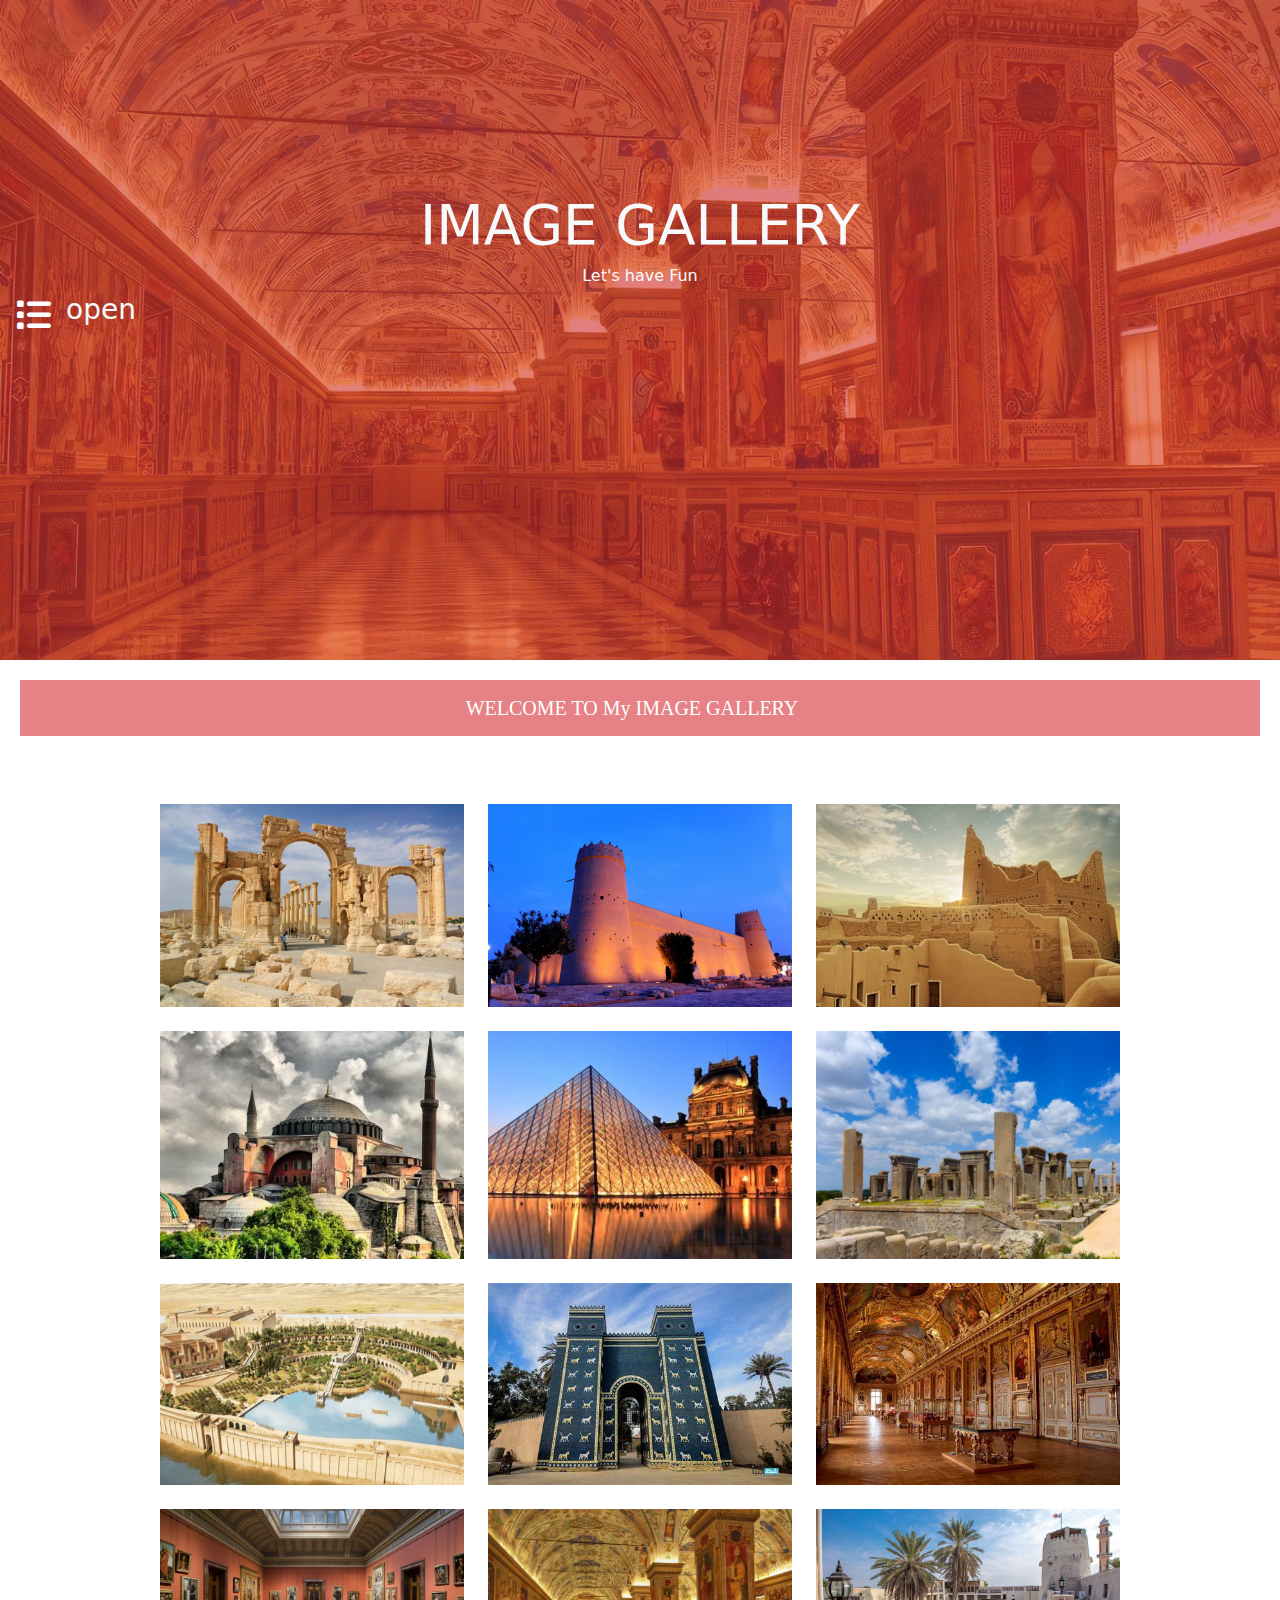
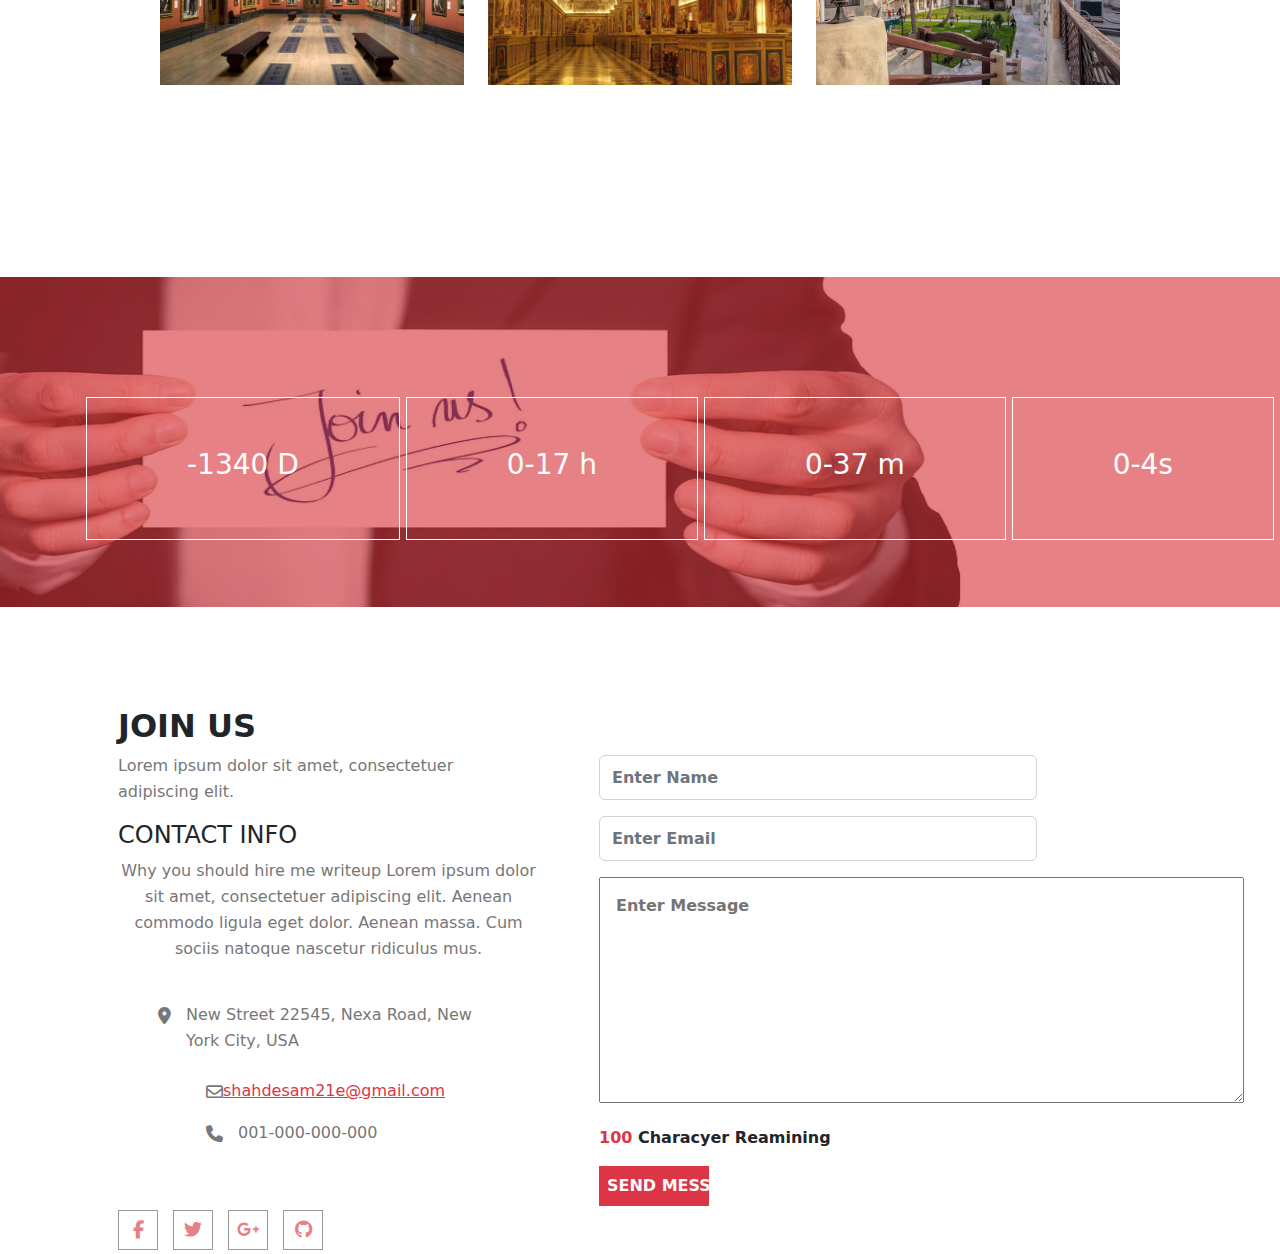
<file: index.html>
<!DOCTYPE html>
<html lang="en">
<head>
    <meta charset="UTF-8">
    <meta name="viewport" content="width=device-width, initial-scale=1.0">
           <link rel="stylesheet" href="css/bootstrap.min.css">
        <link rel="stylesheet" href="css/index_style.css">  
        <link rel="stylesheet" href="https://cdnjs.cloudflare.com/ajax/libs/font-awesome/6.1.2/css/all.min.css">
    <title>img_gallery</title>
</head>
<body>
    
</body>
</html>
    <body >
        <section id="home">
        <div class="overly-bg">
            
        <div >
        <div class="d-flex flex-column justify-content-center align-items-center text-light" style="padding-top:15%;">
            <h1 >IMAGE GALLERY</h1>
            <h6>Let's have Fun</h6>
        </div>
        <div class="d-flex flex-row mx-3 inter" id="inter">
          <i class="fa-solid fa-list" onclick="openlist()"></i> 
           <h4 class="text-light fs-3">open</h4>
        </div>
    </div>
        <div id="list" class="list  d-flex flex-column list-unstyled" style="width: 250px;">
            <a class="X-ICO" onclick="closelist()">X</a>
            <a href="#home" >Home</a>
            <a href="#photoSection">photos</a>
            <a href="#duration">Duration</a>
            <a href="#contact">Contact</a>
        </div>
        </div>
        </section>
<!-------------section1------------>
<div id="photoSection">
    <nav class="navbar navbar-expand-lg " id="nave">
        <div class="container-fluid">
            <a class="navbar-brand" href="#">WELCOME TO My IMAGE GALLERY</a>

            </div>
    </nav>

    <div>
        <div class="w-75 m-auto  py-5">
            <div class="row" id="container">

            </div>
        </div>
    </div>

    <div class="parentLayer  d-none justify-content-center align-items-center w-100 h-100 position-fixed top-0 start-0">

        <div class="childLayer px-2 position-relative d-flex align-items-center justify-content-between w-50 h-75">

                <i class="fa fa-arrow-circle-left" style="font-size:36px"></i>
                <i class="fa fa-arrow-circle-right" style="font-size:36px"></i>
                <i class="fa fa-times position-absolute " style="font-size:24px"></i>
        </div>
</div>
</div>
<!-------------section2------------>
<div class="sec3" id="duration">
    <div class="overlay">
        <div class="contant text-center d-flex flex-row justify-content-evenly">
            <div class="col-xs-3">
                <div id="days" class="time"><h3>70 D</h3></div>
            </div>

            <div class="col-xs-3">
                <div id="hours" class="time"><h3>02 h</h3></div>
            </div>
            <div class="col-xs-3">
                <div id="minutes" class="time"><h3>56 m</h3></div>
            </div>

            <div class="col-xs-3">
                <div id="seconds" class="time"><h3>08 s</h3></div>
            </div>
        </div>
    </div>
</div>
<!-------------section3------------>
<div class="sec4" id="contact">
<div class="container px-5">
    <div class="row">
        <div class="col-md-5 desc">
            <div><h2 class="text-dark fw-bolder">JOIN US</h2> <p>Lorem ipsum dolor sit amet, consectetuer adipiscing elit.</p></div>
            <div ><h4 class="text-dark">CONTACT INFO</h4> <p class=" text-center">
                Why you should hire me writeup Lorem ipsum dolor sit amet, consectetuer adipiscing elit. Aenean commodo ligula eget dolor. Aenean massa. Cum sociis natoque nascetur ridiculus mus.</p></div>
            <div>
                <ul class=" p-4 mx-3">
                <li class="d-flex flex-row">
            <span><i class="fa-solid fa-location-dot"></i></span>
            <p> New Street 22545, Nexa Road, New York City, USA</p>
                </li>
                <li class="d-flex flex-row px-5 py-2">
            <i class="fa-regular fa-envelope "></i>
            <a class="text-danger" href="mailto: shahdesam21e@gmail.com"> shahdesam21e@gmail.com</a>
                </li>
                <li class="d-flex flex-row px-5 py-2">
            <i class="fa-solid fa-phone"></i>
            <p>  001-000-000-000</p>
                </li>
                </ul>
            </div>
            <div class="social-icon">
                <a class="fa-brands fa-facebook-f" href="https://www.facebook.com/profile.php?id=100017723290479&mibextid=LQQJ4d" target="_blank"></a>
                <a class="fa-brands fa-twitter" href="https://www.linkedin.com/in/shahd-essam-020393325?" target="_blank"></a>
                <a class="fa-brands fa-google-plus-g" href="mailto: shahdesam21e@gmail.com"></a>
                <a class="fa-brands fa-github" href="https://github.com/SHAHDESAM21" target="_blank"></a>


            </div>
        </div>

        <div class="col-md-6 form d-flex flex-column  p-5 ">
            <label  >
                <input type="text" class="form-control py-3 mb-2 h-75 fw-semibold" placeholder="Enter Name">
            </label>
            <label >
                <input type="text" class="form-control py-3 mb-2 h-75 fw-semibold" placeholder="Enter Email" cols="80">
            </label>
            <label >
            <textarea name="Enter Message" id="" cols="65" rows="8" placeholder="Enter Message " class="p-3 fw-semibold"></textarea>
            </label>

            <div class="py-3 fw-semibold "><span class="text-danger" id="counter">100 </span>Characyer Reamining</div>
            <input type="button" class="bg-danger border-0 w-25 p-2 text-light fw-semibold" value="SEND MESSAGE">

        </div>

    </div>
</div>

</div>

<script src="https://code.jquery.com/jquery-3.2.1.min.js"></script>
<script src="js/bootstrap.bundle.min.js"></script>  
<script src="js/mine.js"></script>
    </body>
</html>
</file>
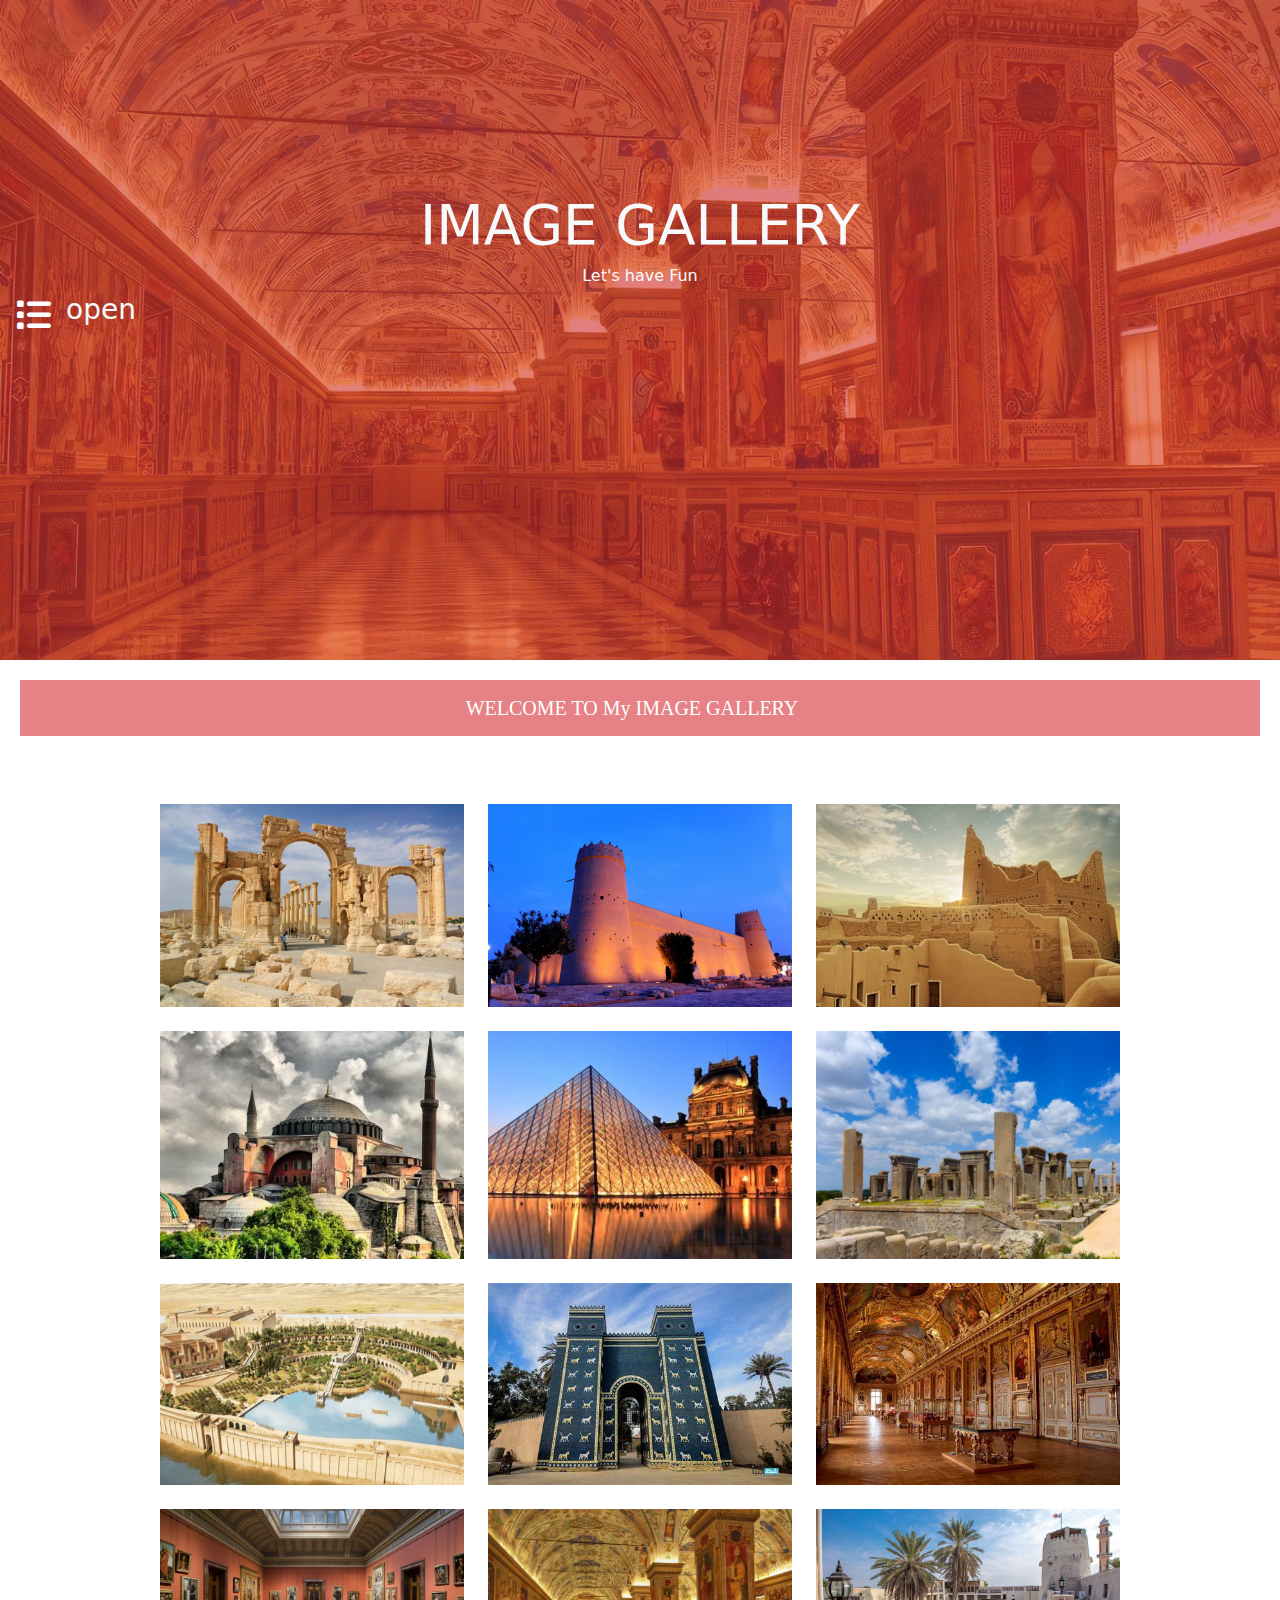
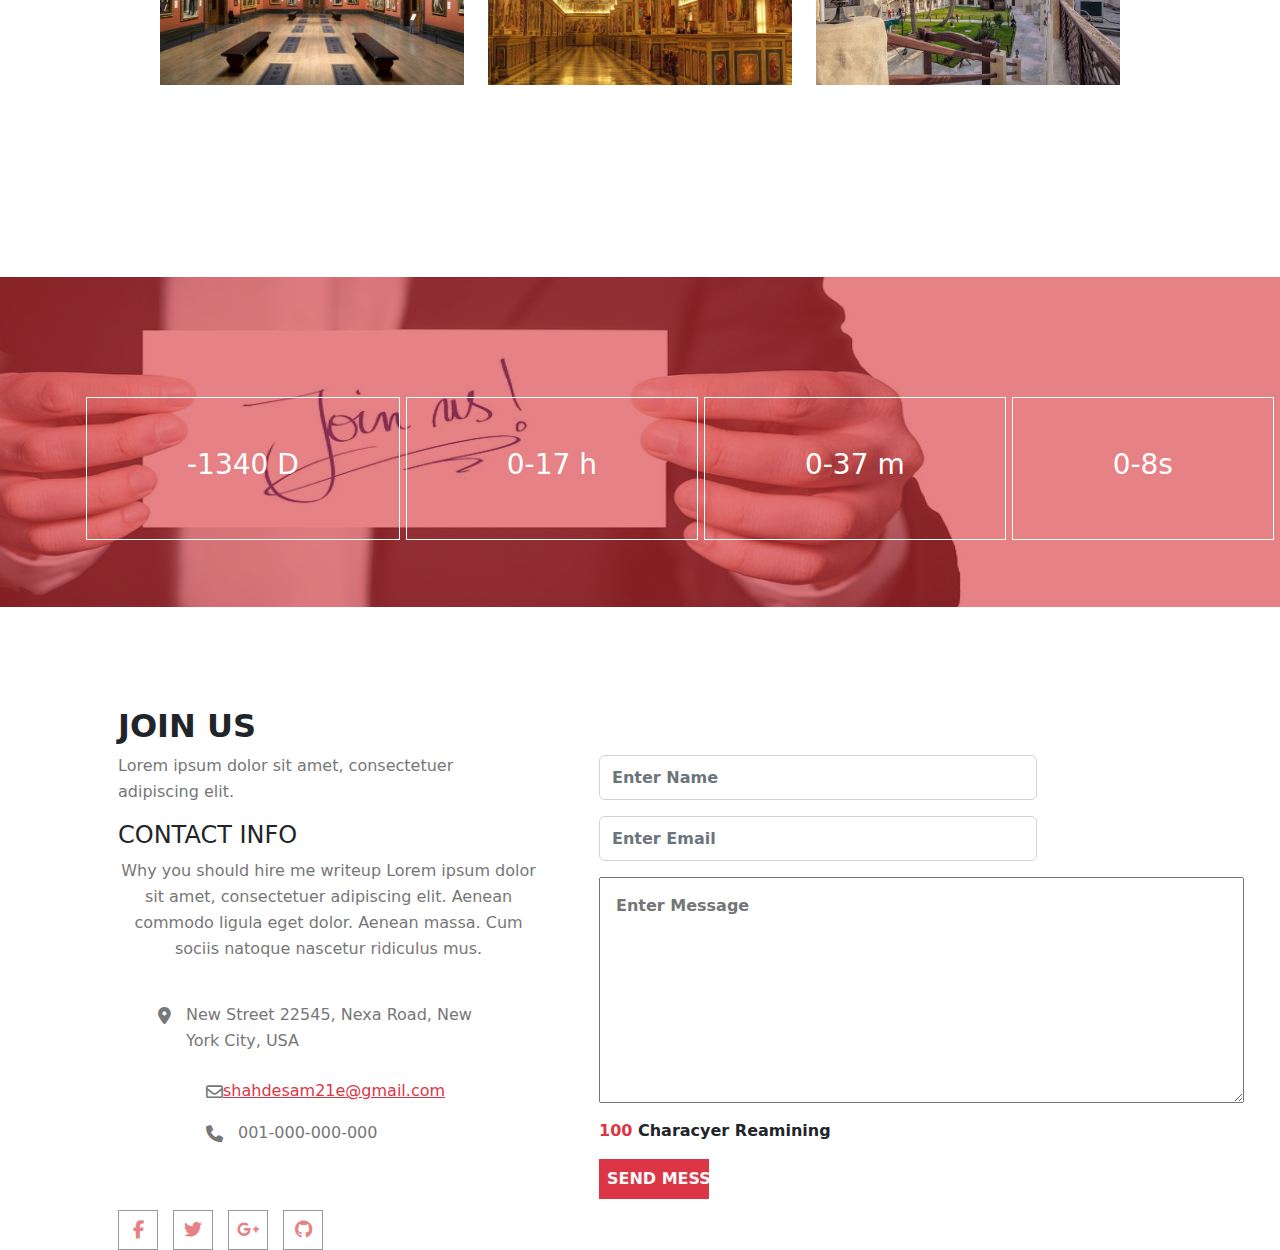
<file: Image-gallery/index.html>
<html>
    <head>
       <link rel="stylesheet" href="css/bootstrap.min.css">
        <link rel="stylesheet" href="css/index_style.css">  
        <link rel="stylesheet" href="https://cdnjs.cloudflare.com/ajax/libs/font-awesome/6.1.2/css/all.min.css">
    </head>
    <body >
        <section id="home">
        <div class="overly-bg">
            
        <div >
        <div class="d-flex flex-column justify-content-center align-items-center text-light" style="padding-top:15%;">
            <h1 >IMAGE GALLERY</h1>
            <h6>Let's have Fun</h6>
        </div>
        <div class="d-flex flex-row mx-3 inter" id="inter">
          <i class="fa-solid fa-list" onclick="openlist()"></i> 
           <h4 class="text-light fs-3">open</h4>
        </div>
    </div>
        <div id="list" class="list  d-flex flex-column list-unstyled" style="width: 250px;">
            <a class="X-ICO" onclick="closelist()">X</a>
            <a href="#home" >Home</a>
            <a href="#photoSection">photos</a>
            <a href="#duration">Duration</a>
            <a href="#contact">Contact</a>
        </div>
        </div>
        </section>
<!-------------section1------------>
<div id="photoSection">
    <nav class="navbar navbar-expand-lg " id="nave">
        <div class="container-fluid">
            <a class="navbar-brand" href="#">WELCOME TO My IMAGE GALLERY</a>

            </div>
    </nav>

    <div>
        <div class="w-75 m-auto  py-5">
            <div class="row" id="container">

            </div>
        </div>
    </div>

    <div class="parentLayer  d-none justify-content-center align-items-center w-100 h-100 position-fixed top-0 start-0">

        <div class="childLayer px-2 position-relative d-flex align-items-center justify-content-between w-50 h-75">

                <i class="fa fa-arrow-circle-left" style="font-size:36px"></i>
                <i class="fa fa-arrow-circle-right" style="font-size:36px"></i>
                <i class="fa fa-times position-absolute " style="font-size:24px"></i>
        </div>
</div>
</div>
<!-------------section2------------>
<div class="sec3" id="duration">
    <div class="overlay">
        <div class="contant text-center d-flex flex-row justify-content-evenly">
            <div class="col-xs-3">
                <div id="days" class="time"><h3>70 D</h3></div>
            </div>

            <div class="col-xs-3">
                <div id="hours" class="time"><h3>02 h</h3></div>
            </div>
            <div class="col-xs-3">
                <div id="minutes" class="time"><h3>56 m</h3></div>
            </div>

            <div class="col-xs-3">
                <div id="seconds" class="time"><h3>08 s</h3></div>
            </div>
        </div>
    </div>
</div>
<!-------------section3------------>
<div class="sec4" id="contact">
<div class="container px-5">
    <div class="row">
        <div class="col-md-5 desc">
            <div><h2 class="text-dark fw-bolder">JOIN US</h2> <p>Lorem ipsum dolor sit amet, consectetuer adipiscing elit.</p></div>
            <div ><h4 class="text-dark">CONTACT INFO</h4> <p class=" text-center">
                Why you should hire me writeup Lorem ipsum dolor sit amet, consectetuer adipiscing elit. Aenean commodo ligula eget dolor. Aenean massa. Cum sociis natoque nascetur ridiculus mus.</p></div>
            <div>
                <ul class=" p-4 mx-3">
                <li class="d-flex flex-row">
            <span><i class="fa-solid fa-location-dot"></i></span>
            <p> New Street 22545, Nexa Road, New York City, USA</p>
                </li>
                <li class="d-flex flex-row px-5 py-2">
            <i class="fa-regular fa-envelope "></i>
            <a class="text-danger" href="mailto: shahdesam21e@gmail.com"> shahdesam21e@gmail.com</a>
                </li>
                <li class="d-flex flex-row px-5 py-2">
            <i class="fa-solid fa-phone"></i>
            <p>  001-000-000-000</p>
                </li>
                </ul>
            </div>
            <div class="social-icon">
                <a class="fa-brands fa-facebook-f" href="https://www.facebook.com/profile.php?id=100017723290479&mibextid=LQQJ4d" target="_blank"></a>
                <a class="fa-brands fa-twitter" href="https://www.linkedin.com/in/shahd-essam-020393325?" target="_blank"></a>
                <a class="fa-brands fa-google-plus-g" href="mailto: shahdesam21e@gmail.com"></a>
                <a class="fa-brands fa-github" href="https://github.com/SHAHDESAM21" target="_blank"></a>


            </div>
        </div>

        <div class="col-md-6 form d-flex flex-column  p-5 ">
            <label  >
                <input type="text" class="form-control py-3 mb-2 h-75 fw-semibold" placeholder="Enter Name">
            </label>
            <label >
                <input type="text" class="form-control py-3 mb-2 h-75 fw-semibold" placeholder="Enter Email" cols="80">
            </label>
            <label >
            <textarea name="Enter Message" id="" cols="65" rows="8" placeholder="Enter Message " class="p-3 fw-semibold"></textarea>
            </label>

            <div class="py-3 fw-semibold "><span class="text-danger" id="counter">100 </span>Characyer Reamining</div>
            <input type="button" class="bg-danger border-0 w-25 p-2 text-light fw-semibold" value="SEND MESSAGE">

        </div>

    </div>
</div>

</div>

<script src="https://code.jquery.com/jquery-3.2.1.min.js"></script>
<script src="js/bootstrap.bundle.min.js"></script>  
<script src="js/mine.js"></script>
    </body>
</html>
</file>
<file: css/index_style.css>
:root {
  --mainColor: rgba(214, 46, 51, 0.6);
  --subcolor:rgb(134, 26, 26);
  --font1: "Bellota", cursive;
  --font2: "Great Vibes", cursive;
  --font3: "Pacifico", cursive;
  --font4: "Patrick Hand", cursive;
}


section
{background-image: url(../Imges/11.jpg);
    width: 100%;
    height: 660px;
    background-repeat: no-repeat;
    background-size: 100% 100%;
    color: white;
    position: relative;}
section h1
{font-size:55px;}
section .fa-solid
{color: white;
    width: 50px;font-size: 35px;}
.list
{
    z-index: 1;
    padding-top:20px;
    position: fixed;
    top: 0;
    left: 0;
    bottom: 0px;
    background-color:#414658;
    overflow-x: hidden;}
.list a{color: white;
text-decoration: none;
padding-left:22px;
position: relative;
padding-top: 20px;
font-size: 22px;
transition: all .5s;}
.list a:hover
{color: var(--subcolor);}
.inter
{padding-left:0px;}
.ico
{margin-left: 17%;}
.X-ICO
{position:absolute;
top:-15;
left: 180px;
font-weight: bolder;
cursor: pointer;}
.overly-bg
{  position: absolute;
    top: 0;
    left: 0;
    width: 100%;
    height: 100%;
    background-color: var(--mainColor);
    color: white;
}


.item {
  bottom: 10%;
  left: 10%;
  width: 80%;
}
#nave {
  background-color: var(--mainColor);
  font-family: var(--font4);
 margin: 20px;


}
#nave div {
  display: flex;
  flex-direction: row;
  justify-content: space-around;
}

.navbar-brand {
  padding-top: var(--bs-navbar-brand-padding-y);
  padding-bottom: var(--bs-navbar-brand-padding-y);
  margin-right: var(--bs-navbar-brand-margin-end);
  font-size: var(--bs-navbar-brand-font-size);
  color: #fff !important;
  text-decoration: none;
  white-space: nowrap;
}

#container img {
  width: 100%;
  height: 100%;
  object-fit: cover;
  cursor: pointer;
}
.parentLayer {
  background-color: rgba(0, 0, 0, 0.6);
}

.childLayer {
  background-image: url(../images/1.jpg);
  background-size: 100% 100%;
}

.childLayer .fa-times {
  right: 3%;
  top: 3%;
}

.childLayer .fa {
  cursor: pointer;
}

.sec3
{background-image: url(invitation-2508607__340.jpg);
    background-color: blue;
    position: relative;
    background-repeat: no-repeat;
    padding-top: 100px;
    background-size: 100% 100%;
    height: 330px;
    margin-top: 120px;


}
.overlay
{  position: absolute;
    top: 0;
    left: 0;
    width: 100%;
    height: 100%;
    background-color: rgba(214, 46, 51, 0.6);
    color: white;}
.contant
{padding-top: 120px;padding-left: 80px;}
.time
{ padding: 50px 100px;
    border: 1px solid #FFF;
    color: white;}

.sec4
{padding-top: 100px;}
.desc
{    font-size: 16px;
    line-height: 26px;
    color: #777;
}
.desc ul li
{list-style: none;}
.desc ul li p
{padding-left: 15px; 
    float: left;
}
.fa-solid
{font-size: 17px; padding-top: 5px;}
.fa-regular
{font-size: 17px; padding-top: 5px;}

.fa-brands 
{margin-right: 10px;
    padding-top: 10px;
    border: 1px solid  #999;

    width: 40px;
    height: 40px;
    font-size: 18px;
    cursor: pointer;
    text-align: center;}
.social-icon .fa-solid
{margin-right: 10px;
    border: 1px solid #999;
    padding-top: 10px;
    width: 40px;
    height: 40px;
    font-size: 18px;
    cursor: pointer;
    text-align: center;}
.social-icon a{text-decoration: none;
color: var(--mainColor);}
</file>
<file: Image-gallery/css/index_style.css>
:root {
  --mainColor: rgba(214, 46, 51, 0.6);
  --subcolor:rgb(134, 26, 26);
  --font1: "Bellota", cursive;
  --font2: "Great Vibes", cursive;
  --font3: "Pacifico", cursive;
  --font4: "Patrick Hand", cursive;
}


section
{background-image: url(../Imges/11.jpg);
    width: 100%;
    height: 660px;
    background-repeat: no-repeat;
    background-size: 100% 100%;
    color: white;
    position: relative;}
section h1
{font-size:55px;}
section .fa-solid
{color: white;
    width: 50px;font-size: 35px;}
.list
{
    z-index: 1;
    padding-top:20px;
    position: fixed;
    top: 0;
    left: 0;
    bottom: 0px;
    background-color:#414658;
    overflow-x: hidden;}
.list a{color: white;
text-decoration: none;
padding-left:22px;
position: relative;
padding-top: 20px;
font-size: 22px;
transition: all .5s;}
.list a:hover
{color: var(--subcolor);}
.inter
{padding-left:0px;}
.ico
{margin-left: 17%;}
.X-ICO
{position:absolute;
top:-15;
left: 180px;
font-weight: bolder;
cursor: pointer;}
.overly-bg
{  position: absolute;
    top: 0;
    left: 0;
    width: 100%;
    height: 100%;
    background-color: var(--mainColor);
    color: white;
}


.item {
  bottom: 10%;
  left: 10%;
  width: 80%;
}
#nave {
  background-color: var(--mainColor);
  font-family: var(--font4);
 margin: 20px;


}
#nave div {
  display: flex;
  flex-direction: row;
  justify-content: space-around;
}

.navbar-brand {
  padding-top: var(--bs-navbar-brand-padding-y);
  padding-bottom: var(--bs-navbar-brand-padding-y);
  margin-right: var(--bs-navbar-brand-margin-end);
  font-size: var(--bs-navbar-brand-font-size);
  color: #fff !important;
  text-decoration: none;
  white-space: nowrap;
}

#container img {
  width: 100%;
  height: 100%;
  object-fit: cover;
  cursor: pointer;
}
.parentLayer {
  background-color: rgba(0, 0, 0, 0.6);
}

.childLayer {
  background-image: url(../images/1.jpg);
  background-size: 100% 100%;
}

.childLayer .fa-times {
  right: 3%;
  top: 3%;
}

.childLayer .fa {
  cursor: pointer;
}

.sec3
{background-image: url(invitation-2508607__340.jpg);
    background-color: blue;
    position: relative;
    background-repeat: no-repeat;
    padding-top: 100px;
    background-size: 100% 100%;
    height: 330px;
    margin-top: 120px;


}
.overlay
{  position: absolute;
    top: 0;
    left: 0;
    width: 100%;
    height: 100%;
    background-color: rgba(214, 46, 51, 0.6);
    color: white;}
.contant
{padding-top: 120px;padding-left: 80px;}
.time
{ padding: 50px 100px;
    border: 1px solid #FFF;
    color: white;}

.sec4
{padding-top: 100px;}
.desc
{    font-size: 16px;
    line-height: 26px;
    color: #777;
}
.desc ul li
{list-style: none;}
.desc ul li p
{padding-left: 15px; 
    float: left;
}
.fa-solid
{font-size: 17px; padding-top: 5px;}
.fa-regular
{font-size: 17px; padding-top: 5px;}

.fa-brands 
{margin-right: 10px;
    padding-top: 10px;
    border: 1px solid  #999;

    width: 40px;
    height: 40px;
    font-size: 18px;
    cursor: pointer;
    text-align: center;}
.social-icon .fa-solid
{margin-right: 10px;
    border: 1px solid #999;
    padding-top: 10px;
    width: 40px;
    height: 40px;
    font-size: 18px;
    cursor: pointer;
    text-align: center;}
.social-icon a{text-decoration: none;
color: var(--mainColor);}
</file>
